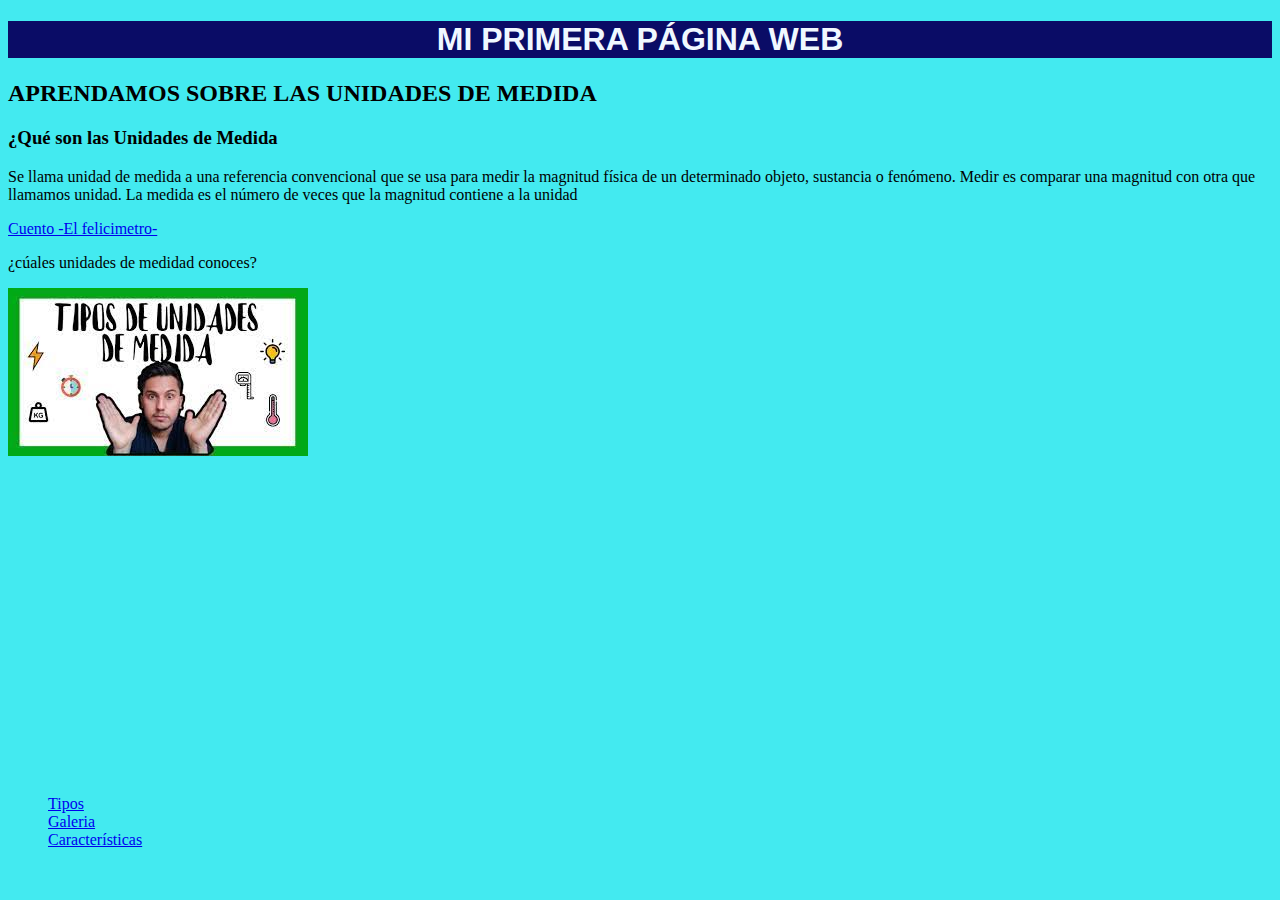
<file: HTML/index.html>
<!DOCTYPE html>
<html lang="en">
<head>
    <meta charset="UTF-8">
    <meta http-equiv="X-UA-Compatible" content="IE=edge">
    <meta name="viewport" content="width=device-width, initial-scale=1.0">
    <link rel="stylesheet" href="css/styles.css">
    <title>MI PRIMERA PAGINA WEB</title>
</head>


<body>
   <header>
    <h1>MI PRIMERA PÁGINA WEB</h1>
   </header>
     <h2>APRENDAMOS SOBRE LAS UNIDADES DE MEDIDA</h2>
     <h3>¿Qué son las Unidades de Medida</h3>
     <P>
        Se llama unidad de medida a una referencia convencional que se usa para medir la magnitud física de un determinado objeto, sustancia o fenómeno.
        Medir es comparar una magnitud con otra que llamamos unidad.
        La medida es el número de veces que la magnitud contiene a la unidad
     </P>
     <a href="https://cuentosparadormir.com/videocuentos/castellano/videocuento-el-felicimetro-acento-castellano">Cuento -El felicimetro-</a>
     <br>
     <p>¿cúales unidades de medidad conoces?</p>
     <img src="imagenes/I1.jpg" alt="¿cúales unidades de medidad conoces?">
     <br>
     <iframe width="560" height="315" 
        src="https://www.youtube.com/embed/4e-dsOgOIrA" 
        title="YouTube video player" 
        frameborder="0" 
        allow="accelerometer; autoplay; clipboard-write; encrypted-media; gyroscope; picture-in-picture; web-share" 
        allowfullscreen>
    </iframe>
    <br>
    <ul>
        <a href="tipos.html">Tipos</a>
        <br>
        <a href="galeria.html">Galeria</a>
        <br>
        <a href="caracteristicas.html">Características</a>
   
    </ul> 
    
     
</body>
</html>
</file>
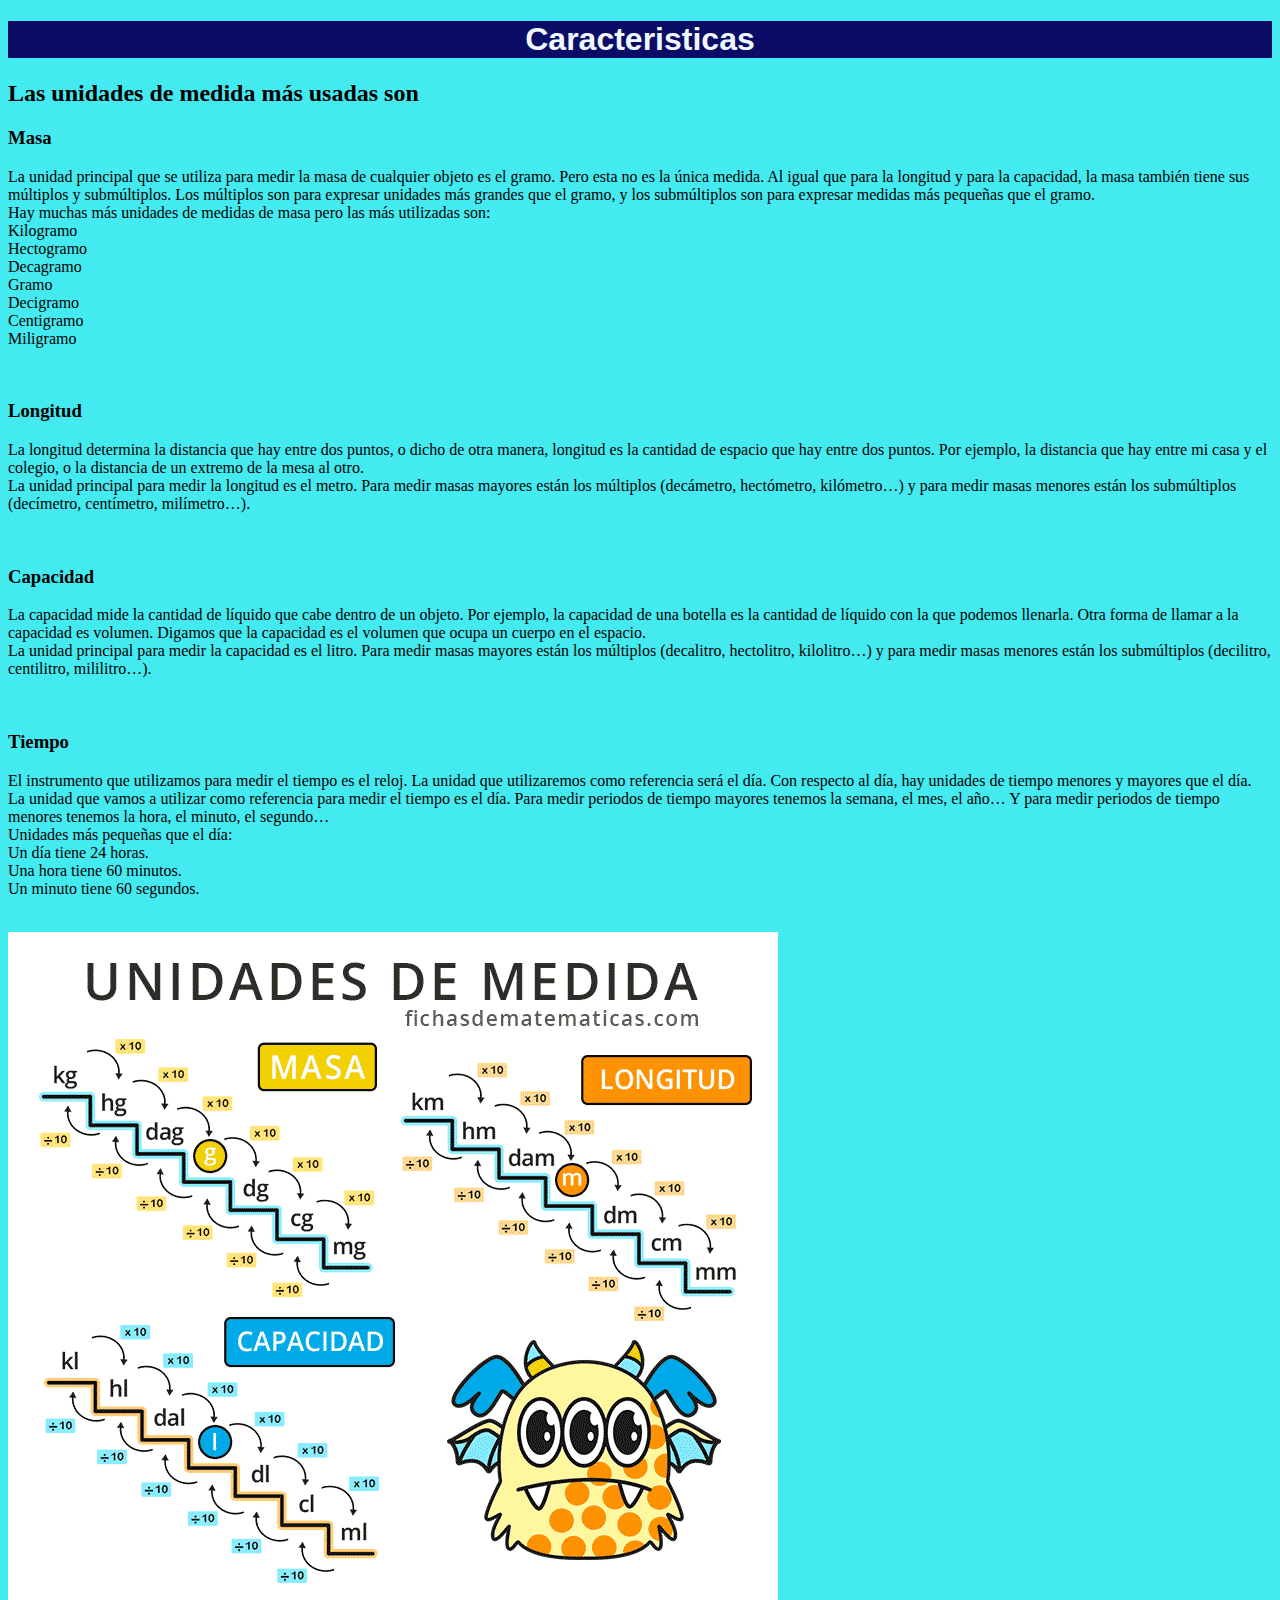
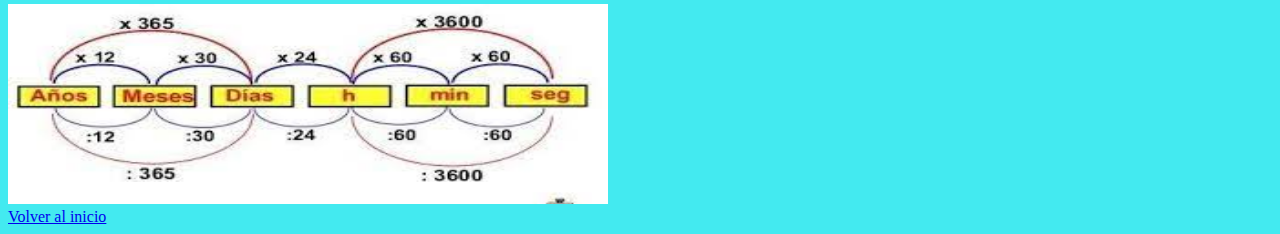
<file: HTML/caracteristicas.html>
<!DOCTYPE html>
<html lang="en">
<head>
    <meta charset="UTF-8">
    <meta http-equiv="X-UA-Compatible" content="IE=edge">
    <meta name="viewport" content="width=device-width, initial-scale=1.0">
    <link rel="stylesheet" href="css/styles.css">
    <title>MI PRIMERA PAGINA WEB</title>
</head>

<body>
   <header>
    <h1>Caracteristicas</h1>
   </header>
     <h2>Las unidades de medida más usadas son</h2>
     
     <h3>Masa</h3> 
     <p>La unidad principal que se utiliza para medir la masa de cualquier objeto es el gramo. Pero esta no es la única medida. Al igual que para la longitud y para la capacidad, la masa también tiene sus múltiplos y submúltiplos. Los múltiplos son para expresar unidades más grandes que el gramo, y los submúltiplos son para expresar medidas más pequeñas que el gramo.
        <br>
        Hay muchas más unidades de medidas de masa pero las más utilizadas son: <br>
Kilogramo <br>
Hectogramo <br>
Decagramo <br>
Gramo <br>
Decigramo <br>
Centigramo <br>
Miligramo <br>

     </p> 
     <br>
     <h3>Longitud</h3> 
     <p>
        La longitud determina la distancia que hay entre dos puntos, o dicho de otra manera, longitud es la cantidad de espacio que hay entre dos puntos. Por ejemplo, la distancia que hay entre mi casa y el colegio, o la distancia de un extremo de la mesa al otro. <br>
        La unidad principal para medir la longitud es el metro. Para medir masas mayores están los múltiplos (decámetro, hectómetro, kilómetro…) y para medir masas menores están los submúltiplos (decímetro, centímetro, milímetro…).
     </p> 
     <br>
     <h3>Capacidad</h3> 
     <p>
        La capacidad mide la cantidad de líquido que cabe dentro de un objeto. Por ejemplo, la capacidad de una botella es la cantidad de líquido con la que podemos llenarla. Otra forma de llamar a la capacidad es volumen. Digamos que la capacidad es el volumen que ocupa un cuerpo en el espacio. <br>
        La unidad principal para medir la capacidad es el litro. Para medir masas mayores están los múltiplos (decalitro, hectolitro, kilolitro…) y para medir masas menores están los submúltiplos (decilitro, centilitro, mililitro…).   
     </p>    
     <br>
     <h3>Tiempo</h3>
     <p>
        El instrumento que utilizamos para medir el tiempo es el reloj. La unidad que utilizaremos como referencia será el día. Con respecto al día, hay unidades de tiempo menores y mayores que el día. <br>
        La unidad que vamos a utilizar como referencia para medir el tiempo es el día. Para medir periodos de tiempo mayores tenemos la semana, el mes, el año… Y para medir periodos de tiempo menores tenemos la hora, el minuto, el segundo… <br>
        Unidades más pequeñas que el día: <br>

Un día tiene 24 horas. <br>
Una hora tiene 60 minutos. <br>
Un minuto tiene 60 segundos. <br>


     </p>
     <br>
     <img src="imagenes/I3.png" alt="">
     <img src="imagenes/I4.jpg" alt=""width="600" height="200">
     <br>
     <a href="index.html">Volver al inicio</a>
</body>
</html>
</file>
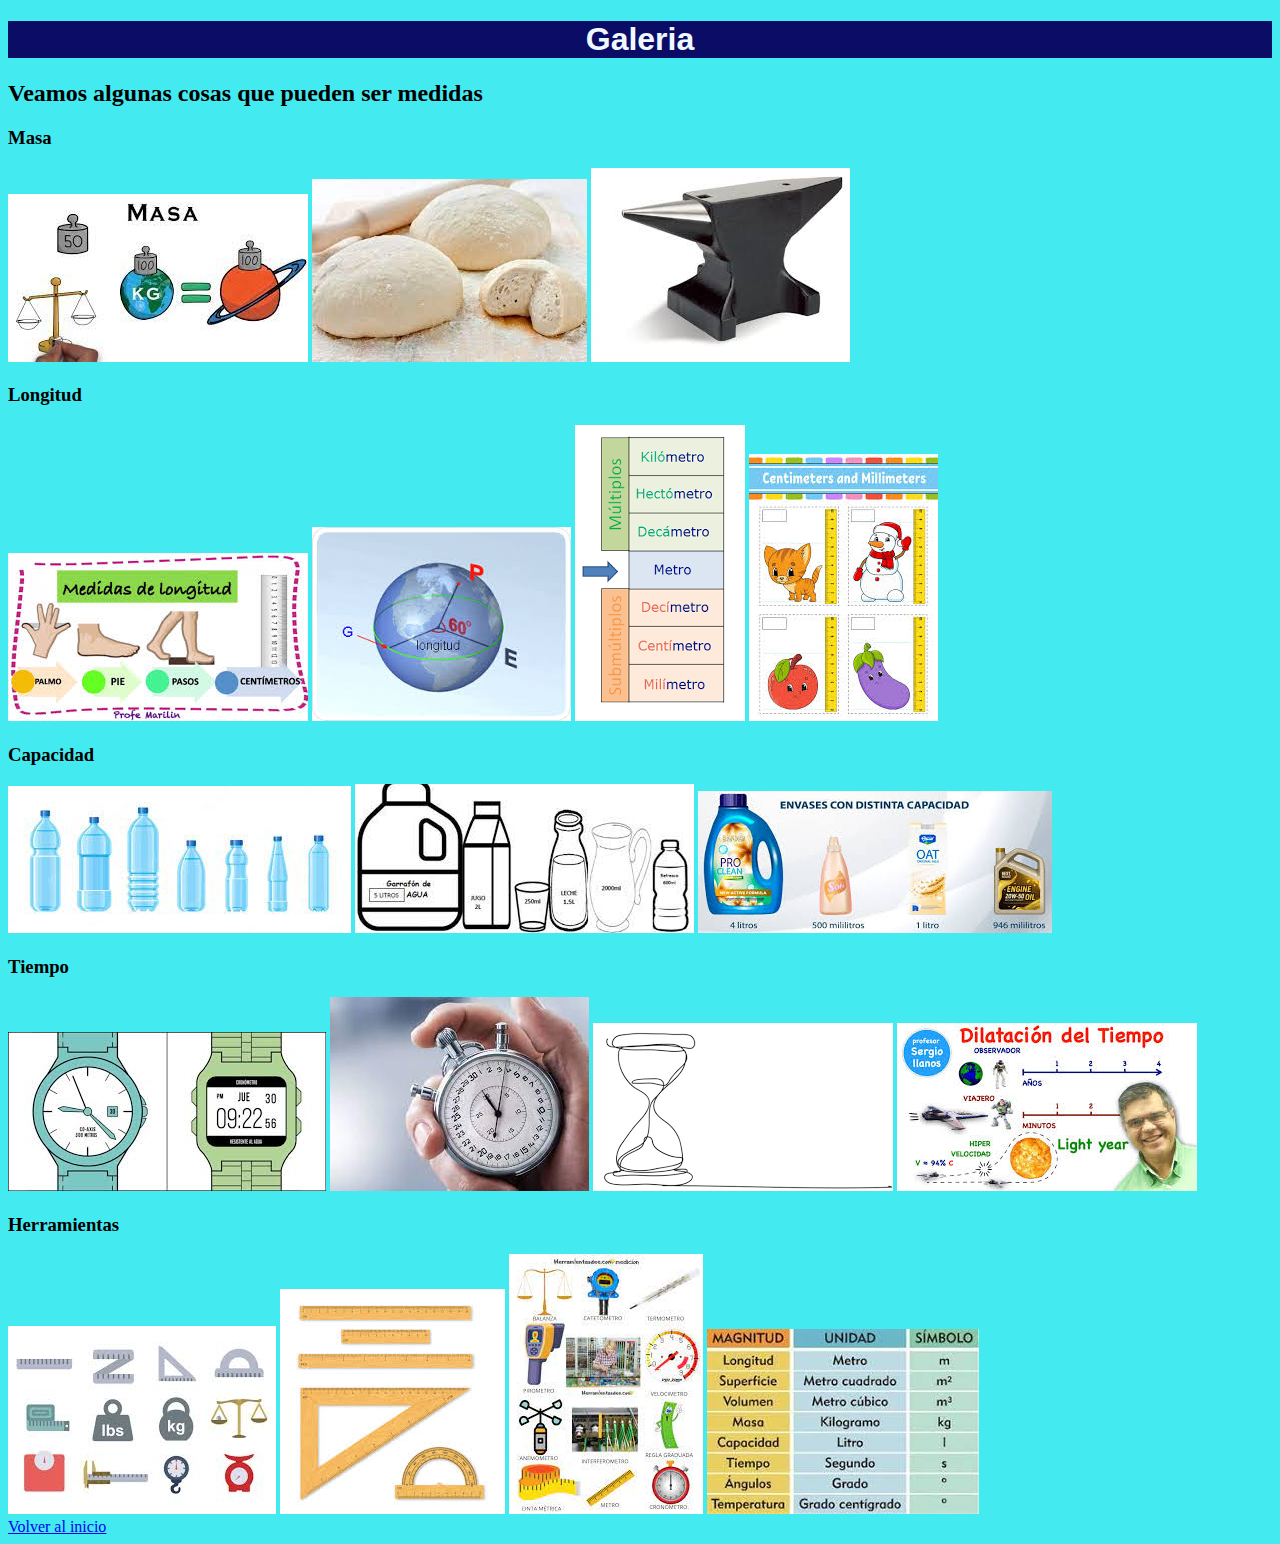
<file: HTML/galeria.html>
<!DOCTYPE html>
<html lang="en">
<head>
    <meta charset="UTF-8">
    <meta http-equiv="X-UA-Compatible" content="IE=edge">
    <meta name="viewport" content="width=device-width, initial-scale=1.0">
    <link rel="stylesheet" href="css/styles.css">
    <title>MI PRIMERA PAGINA WEB</title>
</head>

<body>
   <header>
    <h1>Galeria</h1>
   </header>
     <h2>Veamos algunas cosas que pueden ser medidas</h2>
     
     <h3>Masa</h3> 
     <img src="imagenes/masa1.jpg" alt="">
     <img src="imagenes/masa2.jpg" alt="">
     <img src="imagenes/masa3.jpg" alt="">
        <br>
     <h3>Longitud</h3> 
     <img src="imagenes/long1.jpg" alt="">
     <img src="imagenes/long2.jpg" alt="">
     <img src="imagenes/long3.png" alt="">
     <img src="imagenes/long4.jpg" alt="">
     <br>
     <h3>Capacidad</h3> 
     <img src="imagenes/cap1.jpg" alt=""> 
     <img src="imagenes/cap2.jpg" alt="">  
     <img src="imagenes/cap3.jpg" alt="">   
     <br>
     <h3>Tiempo</h3>
     <img src="imagenes/tiem1.jpg" alt="">
     <img src="imagenes/tiem2.jpg" alt="">
     <img src="imagenes/tiem3.png" alt="">
     <img src="imagenes/tiem4.jpg" alt="">
     <br>
     <h3>Herramientas</h3>
     <img src="imagenes/herra1.jpg" alt="">
     <img src="imagenes/herra2.jpg" alt="">
     <img src="imagenes/herra3.jpg" alt="">
     <img src="imagenes/I2.jpg" alt="">
<br>
     <a href="index.html">Volver al inicio</a>
</body>
</html>
</file>
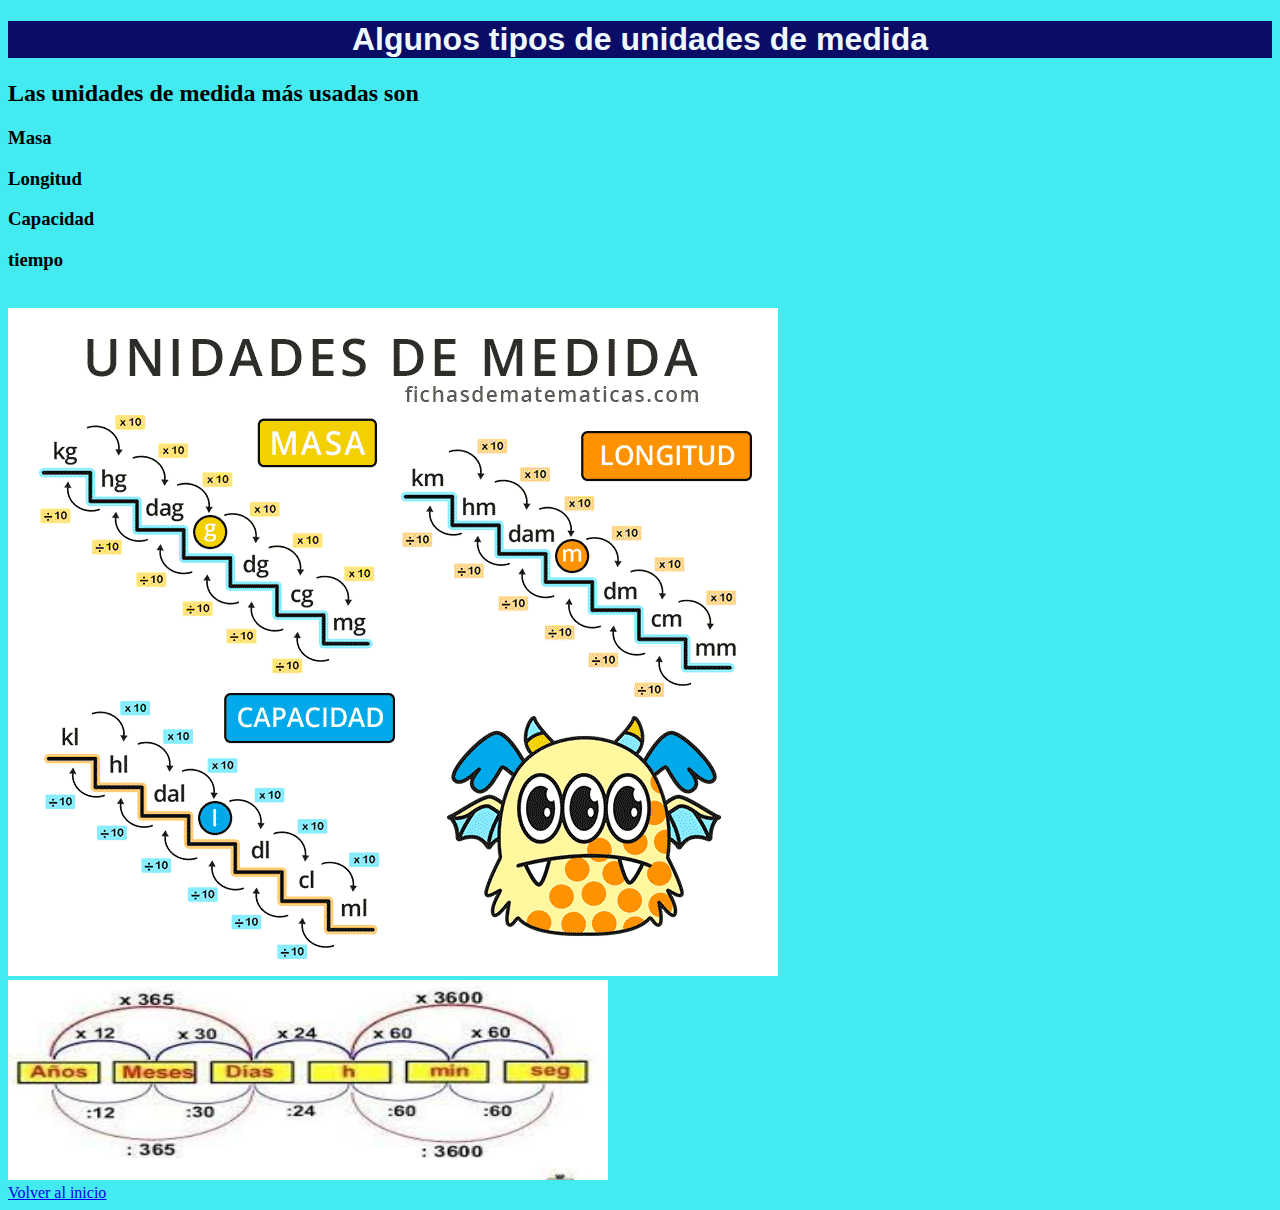
<file: HTML/tipos.html>
<!DOCTYPE html>
<html lang="en">
<head>
    <meta charset="UTF-8">
    <meta http-equiv="X-UA-Compatible" content="IE=edge">
    <meta name="viewport" content="width=device-width, initial-scale=1.0">
    <link rel="stylesheet" href="css/styles.css">
    <title>MI PRIMERA PAGINA WEB</title>
</head>

<body>
   <header>
    <h1>Algunos tipos de unidades de medida</h1>
   </header>
     <h2>Las unidades de medida más usadas son</h2>
     
     <h3>Masa</h3>     <h3>Longitud</h3>     <h3>Capacidad</h3>     <h3>tiempo</h3>
     <br>
     <img src="imagenes/I3.png" alt="">
     <img src="imagenes/I4.jpg" alt=""width="600" height="200">
     <br>
     <a href="index.html">Volver al inicio</a>
</body>
</html>
</file>
<file: HTML/css/styles.css>
html{background-color: rgb(67, 234, 240);}
    h1{background-color: rgb(10, 12, 102);
    color: aliceblue;
    font-family: Impact, Haettenschweiler, 'Arial Narrow Bold', sans-serif;
    text-align: center;}
    a:hover{
        color: darkolivegreen ;
    }
</file>
